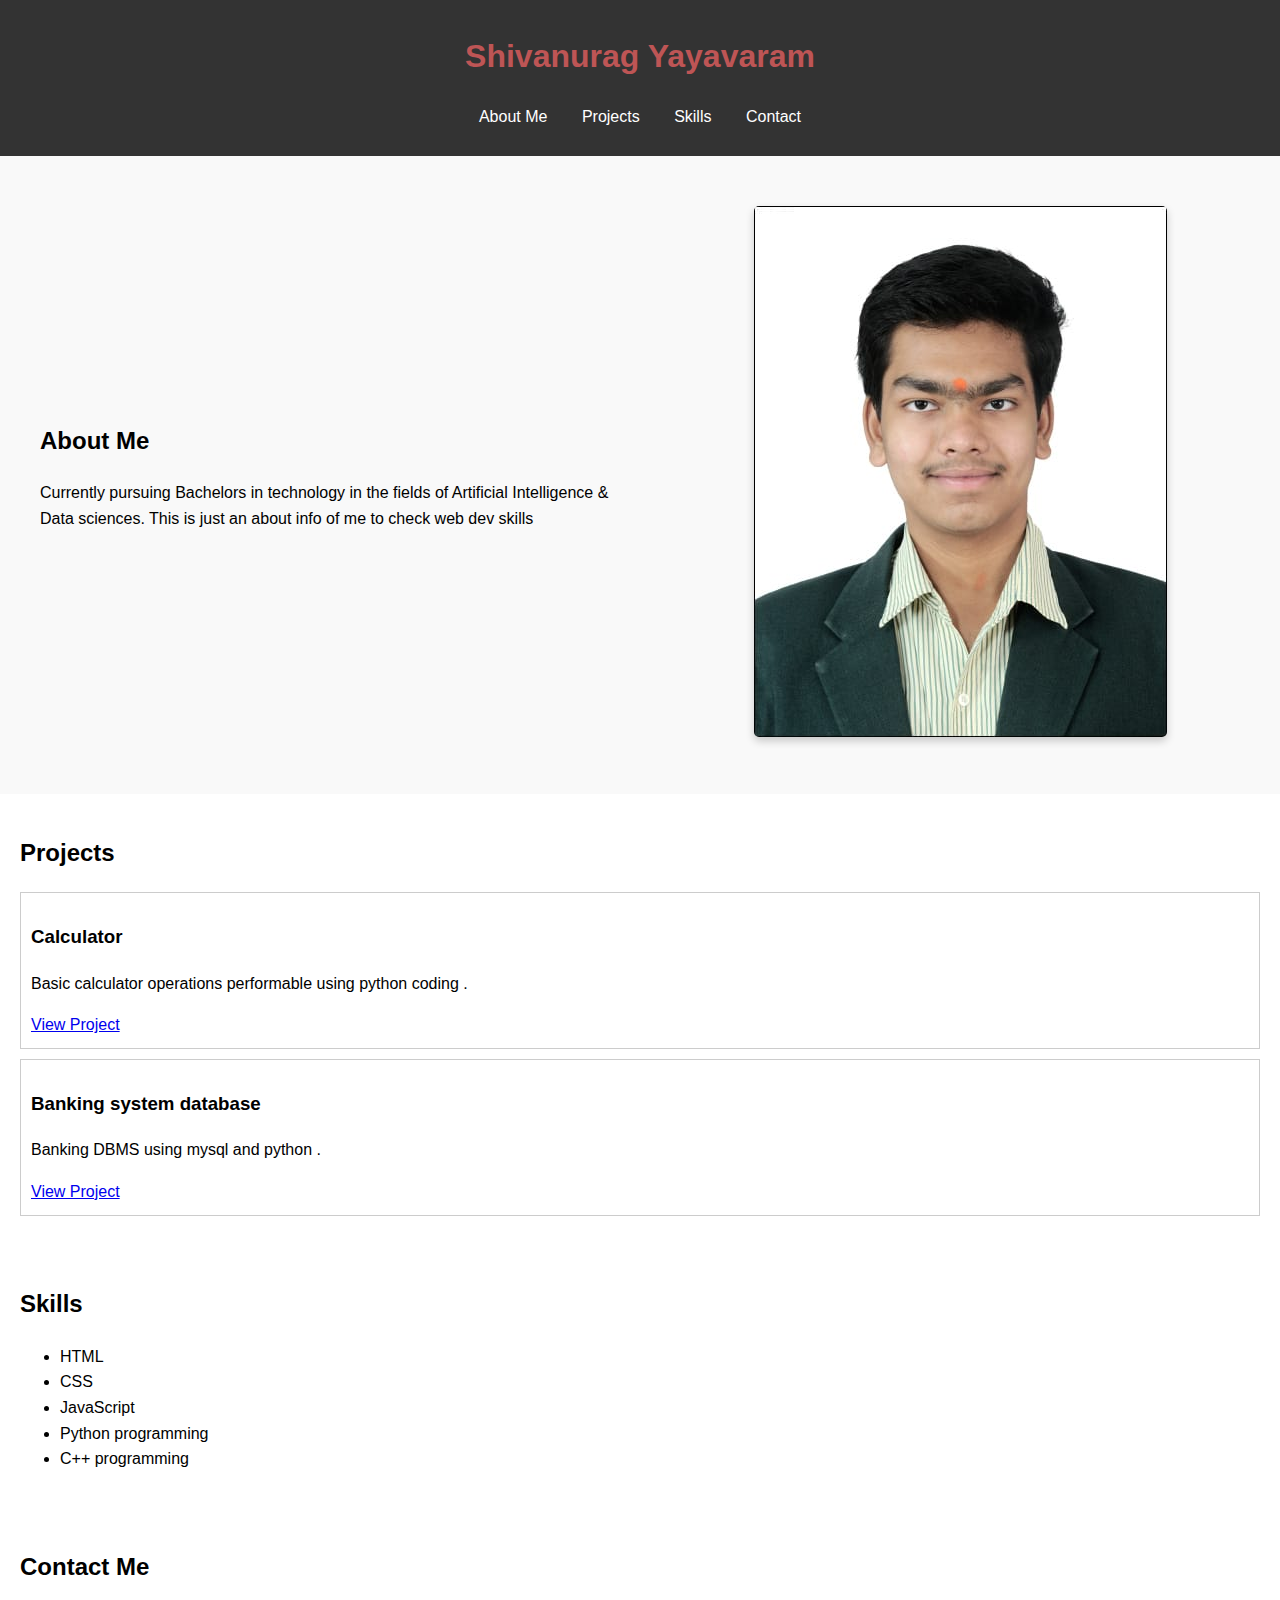
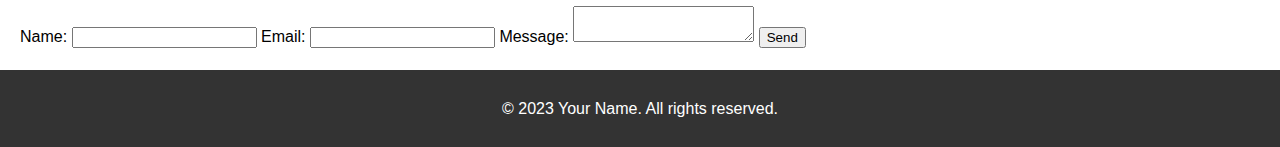
<file: index.html>
<!DOCTYPE html>
<html lang="en">
<head>
    <meta charset="UTF-8">
    <meta name="viewport" content="width=device-width, initial-scale=1.0">
    <title>Your Name - Portfolio</title>
    <link rel="stylesheet" href="styles.css">
</head>
<body>
    <header>
        <h1>Shivanurag Yayavaram</h1>
        <nav>
            <ul>
                <li><a href="#about">About Me</a></li>
                <li><a href="#projects">Projects</a></li>
                <li><a href="#skills">Skills</a></li>
                <li><a href="#contact">Contact</a></li>
            </ul>
        </nav>
    </header>

    <section id="about-me">
        <div class="about-me-container">
          <div class="about-me-text">
            <h2>About Me</h2>
            <p>
              <!-- Your existing about me content -->
              Currently pursuing Bachelors in technology in the fields of Artificial Intelligence & Data sciences.
              This is just an about info of me to check web dev skills
            </p>
          </div>
          <div class="about-me-image">
            <img src="Shivanurag photo.jpg" alt="About Me Image">
          </div>
        </div>
      </section>
      
    </section>

    <section id="projects">
        <h2>Projects</h2>
        <div class="project">
            <h3>Calculator </h3>
            <p>Basic calculator operations performable using python coding .</p>
            <a href="#">View Project</a>
        </div>
        <div class="project">
            <h3>Banking system database</h3>
            <p>Banking DBMS using mysql and python .</p>
            <a href="#">View Project</a>
        </div>
        <!-- Add more projects as needed -->
    </section>

    <section id="skills">
        <h2>Skills</h2>
        <ul>
            <li>HTML</li>
            <li>CSS</li>
            <li>JavaScript</li>
            <li>Python programming </li>
            <li>C++ programming </li>
        </ul>
    </section>

    <section id="contact">
        <h2>Contact Me</h2>
        <form id="contactForm">
            <label for="name">Name:</label>
            <input type="text" id="name" name="name" required>
            
            <label for="email">Email:</label>
            <input type="email" id="email" name="email" required>
            
            <label for="message">Message:</label>
            <textarea id="message" name="message" required></textarea>
            
            <button type="submit">Send</button>
        </form>
    </section>

    <footer>
        <p>&copy; 2023 Your Name. All rights reserved.</p>
    </footer>

    <script src="script.js"></script>
</body>
</html>
</file>
<file: styles.css>
body {
    font-family: Arial, sans-serif;
    line-height: 1.6;
    margin: 0;
    padding: 0;
}

header {
    background: #333;
    color: #be5555;
    padding: 10px 0;
    text-align: center;
}

nav ul {
    list-style: none;
    padding: 0;
}

nav ul li {
    display: inline;
    margin: 0 15px;
}

nav ul li a {
    color: #fff;
    text-decoration: none;
}

section {
    padding: 20px;
}

.project {
    border: 1px solid #ccc;
    margin: 10px 0;
    padding: 10px;
}

footer {
    text-align: center;
    padding: 10px 0;
    background: #333;
    color: #fff;
    position: relative;
    bottom: 0;
    width: 100%;
}

/* Responsive Design */
@media (max-width: 600px) {
    nav ul li {
        display: block;
        margin: 10px 0;
    }
}
#about-me {
    padding: 50px 20px;
    background-color: #f9f9f9;
  }
  
  .about-me-container {
    display: flex;
    align-items: center;
    justify-content: space-between;
    flex-wrap: wrap;
  }
  
  .about-me-text {
    flex: 1;
    padding: 20px;
  }
  
  .about-me-image {
    flex: 1;
    text-align: center;
  }
  
  .about-me-image img {
    max-width: 80%;
    height: 50%;
    border-radius: 5px; /* Optional: Add rounded corners */
    box-shadow: 0 4px 8px rgba(0, 0, 0, 0.2); /* Optional: Add shadow */
  }
</file>
